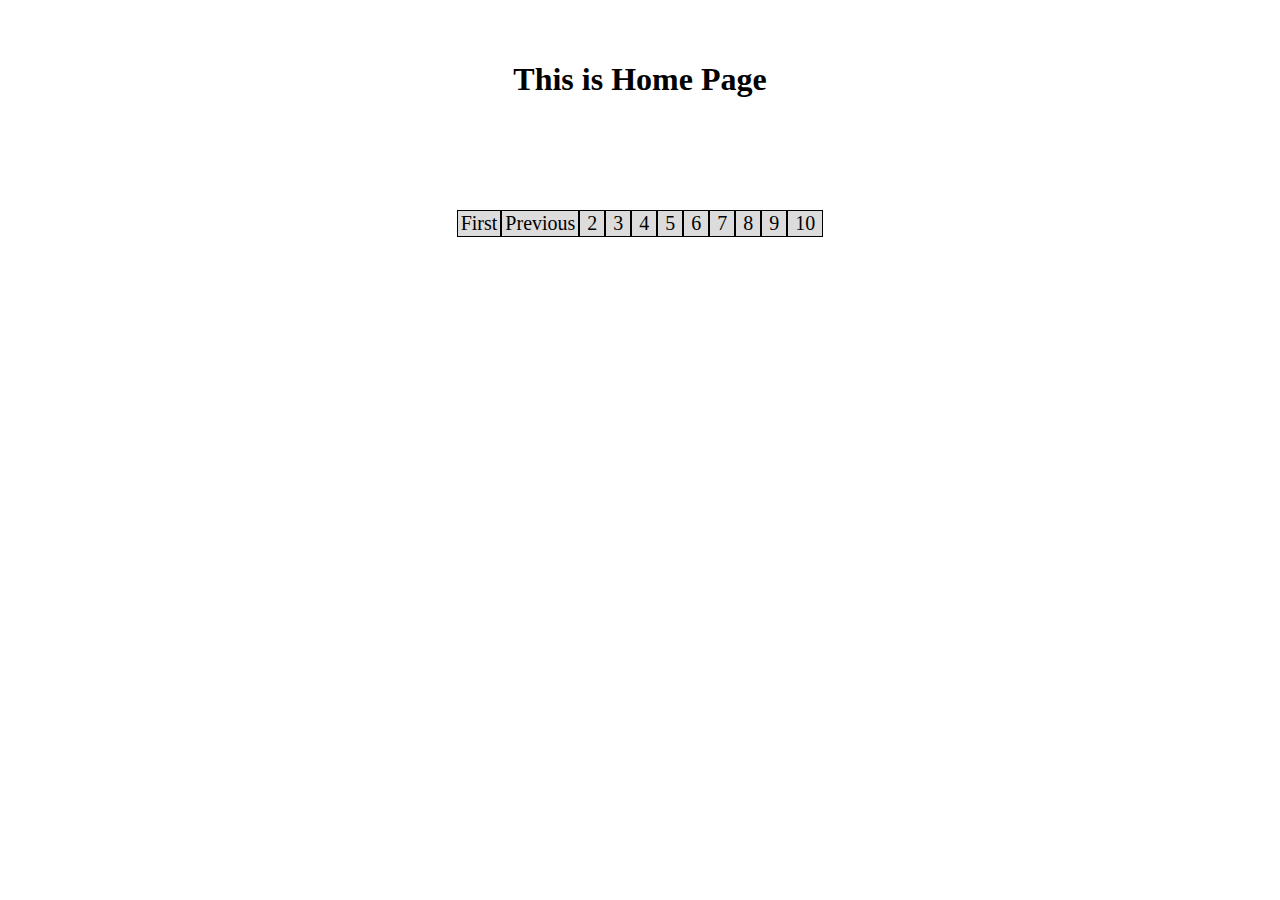
<file: index.html>
<!DOCTYPE html>
<html lang="en">
<head>
    <meta charset="UTF-8">
    <meta name="viewport" content="width=device-width, initial-scale=1.0">
    <title>Pagination</title>
    <h1>This is Home Page</h1>
    <link rel="stylesheet" href="./Pagination.css">
</head>
<body>
    <div class="page">
    <a href="./First.html" class="First">First</a>
    <a href="./Pagination.html" class="Previous">Previous</a>
    <a href="./second.html" class="Two">2</a>
    <a href="./Third.html" class="Three">3</a>
    <a href="./Fourth.html" class="Four">4</a>
    <a href="./Fifth.html" class="Five">5</a>
    <a href="./Sixth.html" class="Six">6</a>
    <a href="./Seventh.html" class="Seven">7</a>
    <a href="./Eighth.html" class="Eight">8</a>
    <a href="./Ninth.html" class="Nine">9</a>
    <a href="./Tenth.html" class="Ten">10</a>
    </div>
    
</body>
</html>
</file>
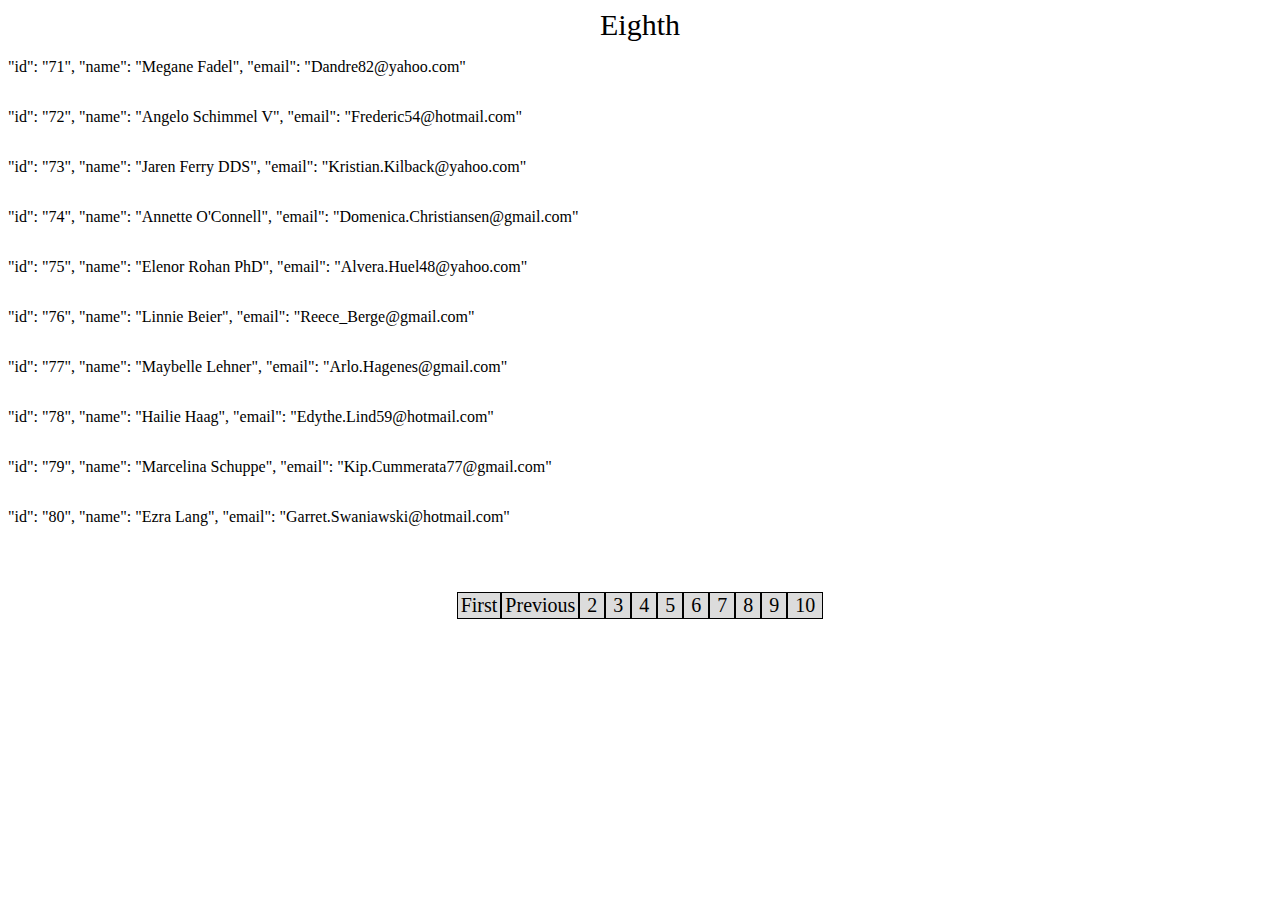
<file: Eighth.html>
<!DOCTYPE html>
<html lang="en">
<head>
    <meta charset="UTF-8">
    <meta name="viewport" content="width=device-width, initial-scale=1.0">
    <title>Eighth</title>
    <link rel="stylesheet" href="./Pagination.css">
</head>
<body>
    <div style="display: grid;">
        <div style="font-size: 30px; text-align: center;">Eighth</div>
        <p>
            "id": "71",
      "name": "Megane Fadel",
      "email": "Dandre82@yahoo.com"
        </p>
        <p>
            "id": "72",
      "name": "Angelo Schimmel V",
      "email": "Frederic54@hotmail.com"
        </p>
        <p>
            "id": "73",
      "name": "Jaren Ferry DDS",
      "email": "Kristian.Kilback@yahoo.com"
        </p>
        <p>
            "id": "74",
            "name": "Annette O'Connell",
            "email": "Domenica.Christiansen@gmail.com"
        </p>
        <p>
            "id": "75",
      "name": "Elenor Rohan PhD",
      "email": "Alvera.Huel48@yahoo.com"
        </p>
        <P>
            "id": "76",
      "name": "Linnie Beier",
      "email": "Reece_Berge@gmail.com"
        </P>
        <p>
            "id": "77",
      "name": "Maybelle Lehner",
      "email": "Arlo.Hagenes@gmail.com"
        </p>
        <p>     
      "id": "78",
      "name": "Hailie Haag",
      "email": "Edythe.Lind59@hotmail.com"
        </p>
        <p>
            "id": "79",
      "name": "Marcelina Schuppe",
      "email": "Kip.Cummerata77@gmail.com"
        </p>
        <p>
            "id": "80",
            "name": "Ezra Lang",
            "email": "Garret.Swaniawski@hotmail.com"
        </p>
    </div>
    <div class="page">
        <a href="./First.html" class="First">First</a>
        <a href="./Seventh.html" class="Previous">Previous</a>
        <a href="./second.html" class="Two">2</a>
        <a href="./Third.html" class="Three">3</a>
        <a href="./Fourth.html" class="Four">4</a>
        <a href="./Fifth.html" class="Five">5</a>
        <a href="./Sixth.html" class="Six">6</a>
        <a href="./Seventh.html" class="Seven">7</a>
        <a href="./Eighth.html" class="Eight">8</a>
        <a href="./Ninth.html" class="Nine">9</a>
        <a href="./Tenth.html" class="Ten">10</a>
        </div>
    
</body>
</html>
</file>
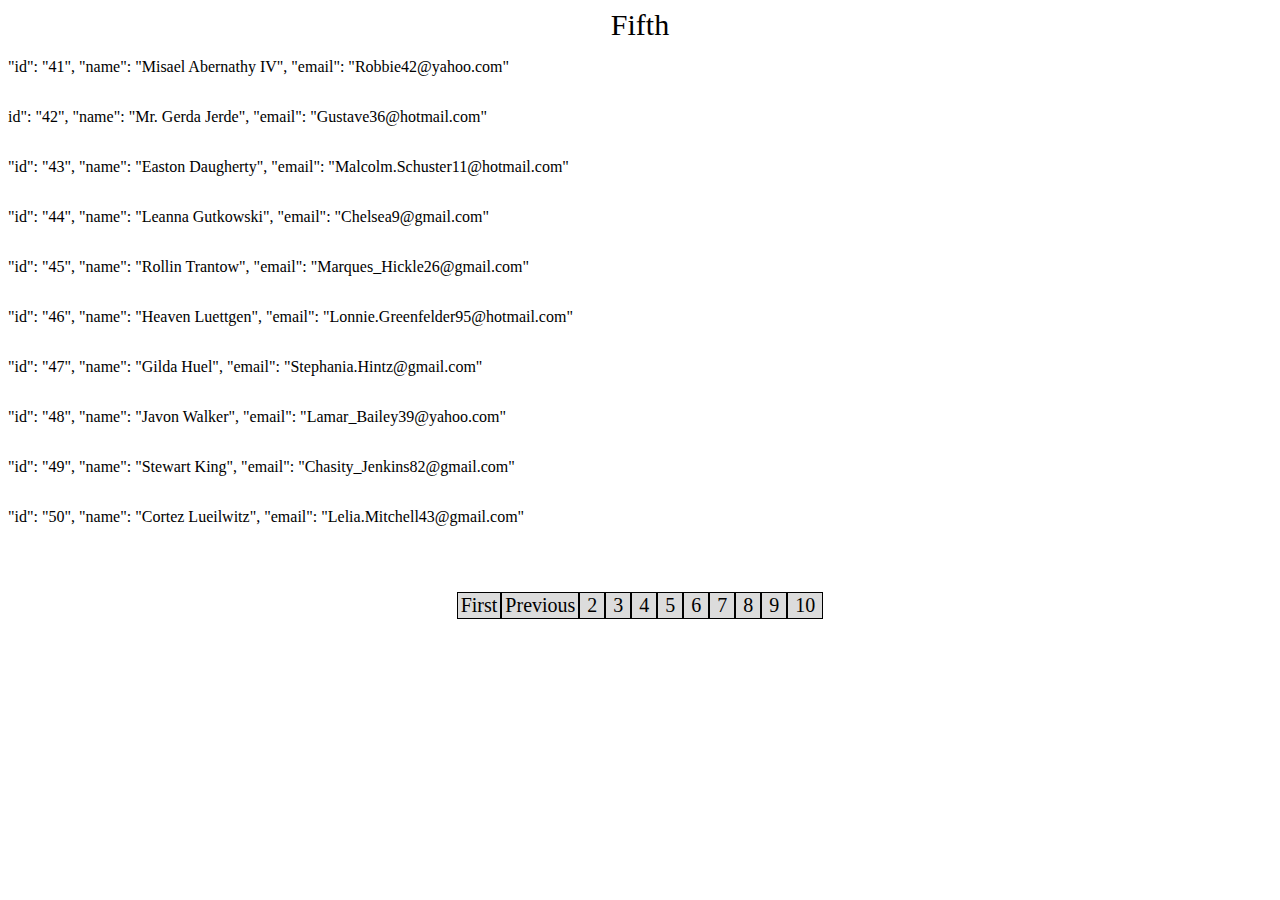
<file: Fifth.html>
<!DOCTYPE html>
<html lang="en">
<head>
    <meta charset="UTF-8">
    <meta name="viewport" content="width=device-width, initial-scale=1.0">
    <title>Fifth</title>
    <link rel="stylesheet" href="./Pagination.css">
</head>
<body>
    <div style="display: grid;">
        <div style="font-size: 30px; text-align: center;">Fifth</div>
        <p>
            "id": "41",
            "name": "Misael Abernathy IV",
            "email": "Robbie42@yahoo.com"
        </p>
        <p>
            id": "42",
      "name": "Mr. Gerda Jerde",
      "email": "Gustave36@hotmail.com"
        </p>
        <p>
            "id": "43",
      "name": "Easton Daugherty",
      "email": "Malcolm.Schuster11@hotmail.com"
        </p>
        <p>
            "id": "44",
      "name": "Leanna Gutkowski",
      "email": "Chelsea9@gmail.com"
        </p>
        <p>
            "id": "45",
      "name": "Rollin Trantow",
      "email": "Marques_Hickle26@gmail.com"
        </p>
        <p>
            "id": "46",
            "name": "Heaven Luettgen",
            "email": "Lonnie.Greenfelder95@hotmail.com"
        </p>
        <p>
            "id": "47",
            "name": "Gilda Huel",
            "email": "Stephania.Hintz@gmail.com"
        </p>
        <p>
            "id": "48",
      "name": "Javon Walker",
      "email": "Lamar_Bailey39@yahoo.com"
        </p>
        <p>
            "id": "49",
            "name": "Stewart King",
            "email": "Chasity_Jenkins82@gmail.com"
        </p>
        <p>
            "id": "50",
            "name": "Cortez Lueilwitz",
            "email": "Lelia.Mitchell43@gmail.com"
        </p>
    </div>
    <div class="page">
        <a href="./First.html" class="First">First</a>
        <a href="./Fourth.html" class="Previous">Previous</a>
        <a href="./second.html" class="Two">2</a>
        <a href="./Third.html" class="Three">3</a>
        <a href="./Fourth.html" class="Four">4</a>
        <a href="./Fifth.html" class="Five">5</a>
        <a href="./Sixth.html" class="Six">6</a>
        <a href="./Seventh.html" class="Seven">7</a>
        <a href="./Eighth.html" class="Eight">8</a>
        <a href="./Ninth.html" class="Nine">9</a>
        <a href="./Tenth.html" class="Ten">10</a>
        </div>
    
</body>
</html>
</file>
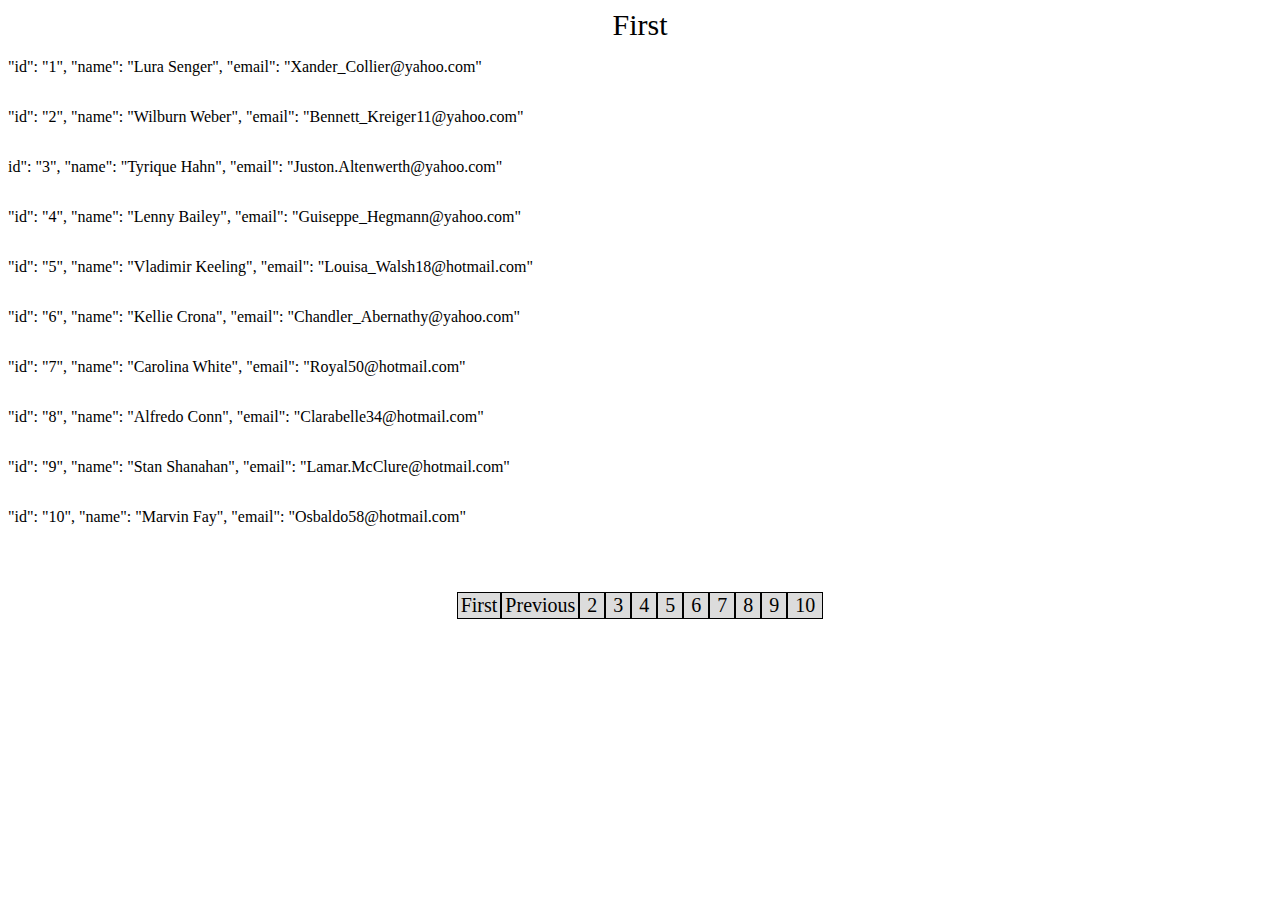
<file: First.html>
<!DOCTYPE html>
<html lang="en">
<head>
    <meta charset="UTF-8">
    <meta name="viewport" content="width=device-width, initial-scale=1.0">
    <title>First</title>
    <link rel="stylesheet" href="./Pagination.css">
 
</head>
<body>
    <div style="display: grid;">
        <div style="font-size: 30px; text-align: center;">First</div>
    <p>
        "id": "1",
        "name": "Lura Senger",
        "email": "Xander_Collier@yahoo.com"
    </p>
    <p>
        "id": "2",
        "name": "Wilburn Weber",
        "email": "Bennett_Kreiger11@yahoo.com"
    </p>
    <p>
        id": "3",
        "name": "Tyrique Hahn",
        "email": "Juston.Altenwerth@yahoo.com"
    </p>
    <p>
        "id": "4",
        "name": "Lenny Bailey",
        "email": "Guiseppe_Hegmann@yahoo.com"
    </p>
    <p>
        "id": "5",
        "name": "Vladimir Keeling",
        "email": "Louisa_Walsh18@hotmail.com"
    </p>
    <p>
        "id": "6",
        "name": "Kellie Crona",
        "email": "Chandler_Abernathy@yahoo.com"
    </p>
    <p>
        "id": "7",
      "name": "Carolina White",
      "email": "Royal50@hotmail.com"
    </p>
    <p> "id": "8",
        "name": "Alfredo Conn",
        "email": "Clarabelle34@hotmail.com"
    </p>
    <p>
        "id": "9",
        "name": "Stan Shanahan",
        "email": "Lamar.McClure@hotmail.com"
    </p>
    <p>
        "id": "10",
        "name": "Marvin Fay",
        "email": "Osbaldo58@hotmail.com"
    </p>
</div>
<div class="page">
    <a href="./First.html" class="First">First</a>
    <a href="./Pagination.html" class="Previous">Previous</a>
    <a href="./second.html" class="Two">2</a>
    <a href="./Third.html" class="Three">3</a>
    <a href="./Fourth.html" class="Four">4</a>
    <a href="./Fifth.html" class="Five">5</a>
    <a href="./Sixth.html" class="Six">6</a>
    <a href="./Seventh.html" class="Seven">7</a>
    <a href="./Eighth.html" class="Eight">8</a>
    <a href="./Ninth.html" class="Nine">9</a>
    <a href="./Tenth.html" class="Ten">10</a>
    </div>
</body>
</html>
</file>
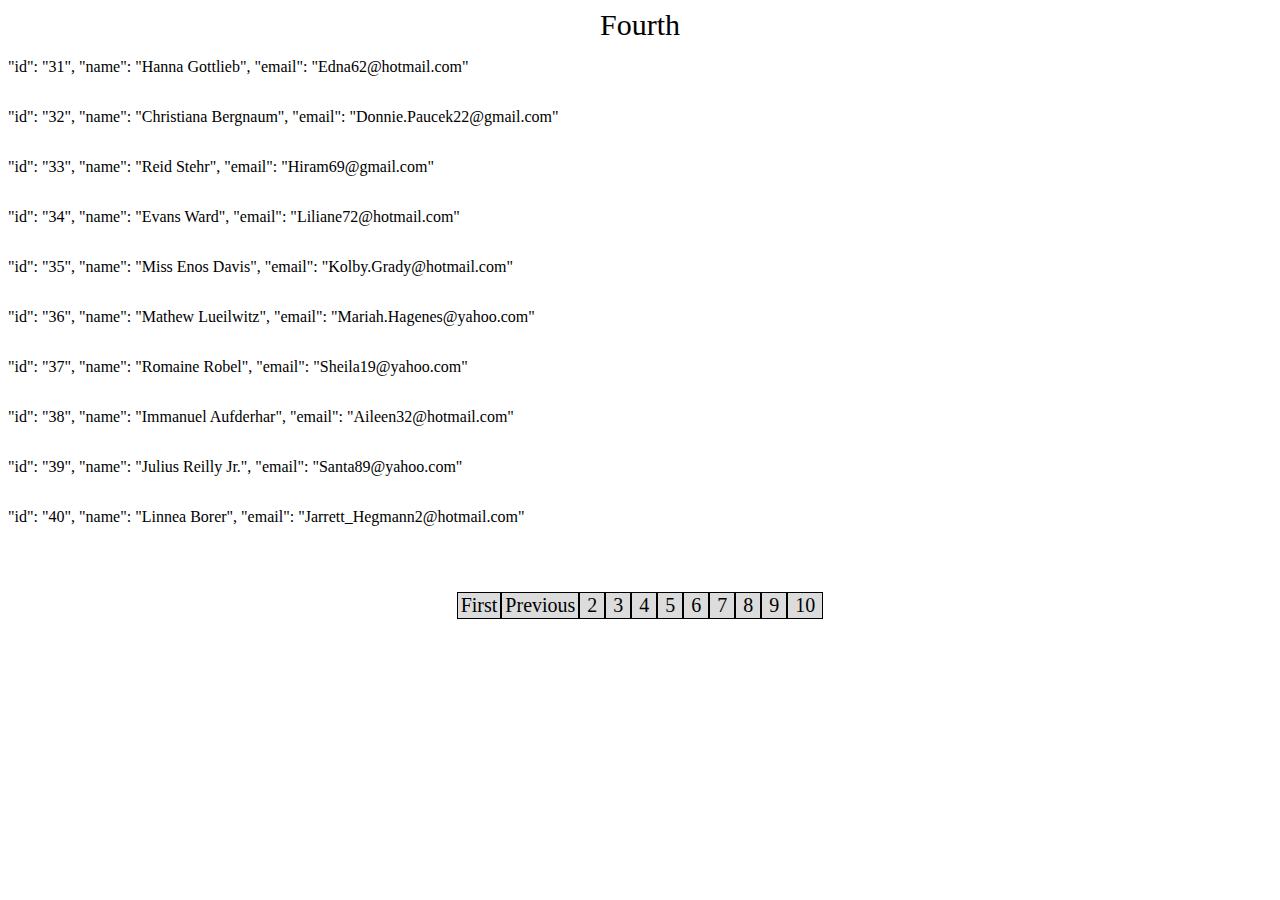
<file: Fourth.html>
<!DOCTYPE html>
<html lang="en">
<head>
    <meta charset="UTF-8">
    <meta name="viewport" content="width=device-width, initial-scale=1.0">
    <title>Fourth</title>
    <link rel="stylesheet" href="./Pagination.css">
</head>
<body>
    <div style="display: grid;">
        <div style="font-size: 30px; text-align: center;">Fourth</div>
        <p>
            "id": "31",
            "name": "Hanna Gottlieb",
            "email": "Edna62@hotmail.com"
        </p>
        <p>
            "id": "32",
            "name": "Christiana Bergnaum",
            "email": "Donnie.Paucek22@gmail.com"
        </p>
        <p>
            "id": "33",
            "name": "Reid Stehr",
            "email": "Hiram69@gmail.com"
        </p>
        <p>
            "id": "34",
            "name": "Evans Ward",
            "email": "Liliane72@hotmail.com"
        </p>
        <p>
            "id": "35",
            "name": "Miss Enos Davis",
            "email": "Kolby.Grady@hotmail.com"
        </p>
        <p>
            "id": "36",
            "name": "Mathew Lueilwitz",
            "email": "Mariah.Hagenes@yahoo.com"
        </p>
        <p>
            "id": "37",
            "name": "Romaine Robel",
            "email": "Sheila19@yahoo.com"
        </p>
        <p>
            "id": "38",
            "name": "Immanuel Aufderhar",
            "email": "Aileen32@hotmail.com"
        </p>
        <p>
            "id": "39",
            "name": "Julius Reilly Jr.",
            "email": "Santa89@yahoo.com"
        </p>
        <p>
            "id": "40",
            "name": "Linnea Borer",
            "email": "Jarrett_Hegmann2@hotmail.com"
        </p>
    </div>
    <div class="page">
        <a href="./First.html" class="First">First</a>
        <a href="./Third.html" class="Previous">Previous</a>
        <a href="./second.html" class="Two">2</a>
        <a href="./Third.html" class="Three">3</a>
        <a href="./Fourth.html" class="Four">4</a>
        <a href="./Fifth.html" class="Five">5</a>
        <a href="./Sixth.html" class="Six">6</a>
        <a href="./Seventh.html" class="Seven">7</a>
        <a href="./Eighth.html" class="Eight">8</a>
        <a href="./Ninth.html" class="Nine">9</a>
        <a href="./Tenth.html" class="Ten">10</a>
        </div>
    
</body>
</html>
</file>
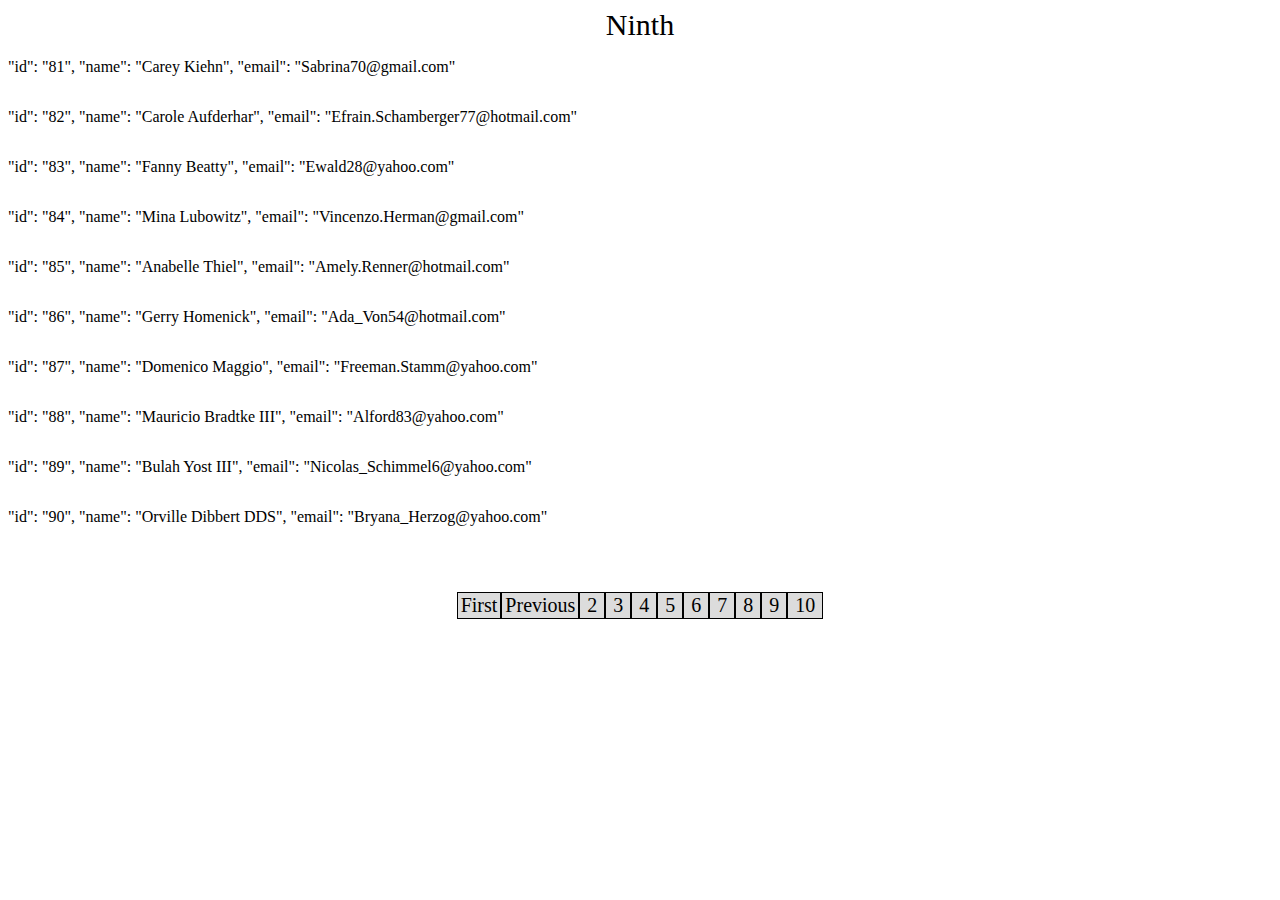
<file: Ninth.html>
<!DOCTYPE html>
<html lang="en">
<head>
    <meta charset="UTF-8">
    <meta name="viewport" content="width=device-width, initial-scale=1.0">
    <title>Ninth</title>
    <link rel="stylesheet" href="./Pagination.css">
</head>
<body>
    <div style="display: grid;">
        <div style="font-size: 30px; text-align: center;">Ninth</div>
        <p>
            "id": "81",
      "name": "Carey Kiehn",
      "email": "Sabrina70@gmail.com"
        </p>
        <p>
            "id": "82",
            "name": "Carole Aufderhar",
            "email": "Efrain.Schamberger77@hotmail.com"
        </p>
        <p>
            "id": "83",
            "name": "Fanny Beatty",
            "email": "Ewald28@yahoo.com"
        </p>
        <p>
            "id": "84",
            "name": "Mina Lubowitz",
            "email": "Vincenzo.Herman@gmail.com"
        </p>
        <p>
            "id": "85",
            "name": "Anabelle Thiel",
            "email": "Amely.Renner@hotmail.com"
        </p>
        <p>
            "id": "86",
            "name": "Gerry Homenick",
            "email": "Ada_Von54@hotmail.com"
        </p>
        <p>
            "id": "87",
            "name": "Domenico Maggio",
            "email": "Freeman.Stamm@yahoo.com"
        </p>
        <p>
            "id": "88",
            "name": "Mauricio Bradtke III",
            "email": "Alford83@yahoo.com"
        </p>
        <p>
            "id": "89",
            "name": "Bulah Yost III",
            "email": "Nicolas_Schimmel6@yahoo.com"
        </p>
        <p>
            "id": "90",
            "name": "Orville Dibbert DDS",
            "email": "Bryana_Herzog@yahoo.com"
        </p>
    </div>
    <div class="page">
        <a href="./First.html" class="First">First</a>
        <a href="./Eighth.html" class="Previous">Previous</a>
        <a href="./second.html" class="Two">2</a>
        <a href="./Third.html" class="Three">3</a>
        <a href="./Fourth.html" class="Four">4</a>
        <a href="./Fifth.html" class="Five">5</a>
        <a href="./Sixth.html" class="Six">6</a>
        <a href="./Seventh.html" class="Seven">7</a>
        <a href="./Eighth.html" class="Eight">8</a>
        <a href="./Ninth.html" class="Nine">9</a>
        <a href="./Tenth.html" class="Ten">10</a>
        </div>
</body>
</html>
</file>
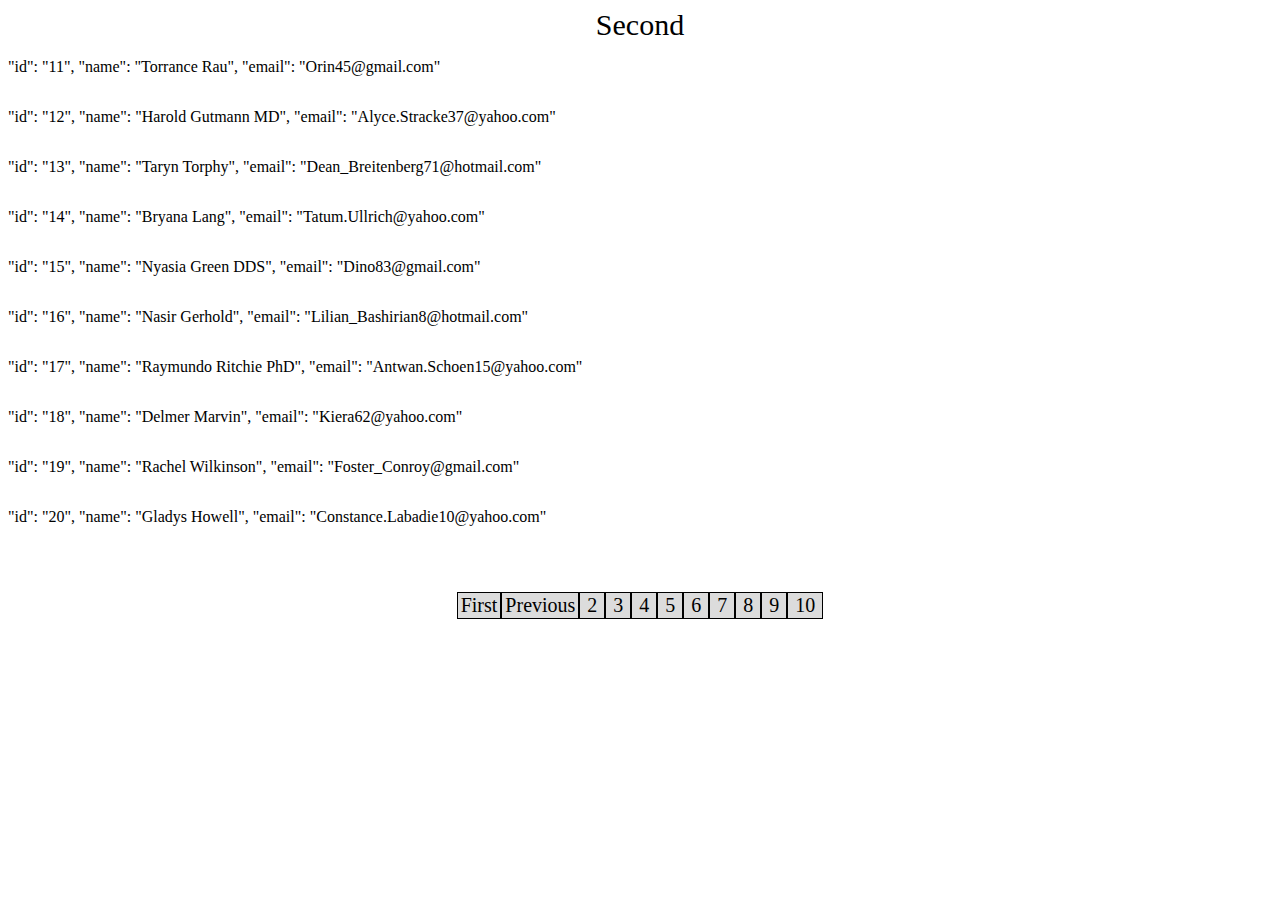
<file: Second.html>
<!DOCTYPE html>
<html lang="en">
<head>
    <meta charset="UTF-8">
    <meta name="viewport" content="width=device-width, initial-scale=1.0">
    <title>second</title>
    <link rel="stylesheet" href="./Pagination.css">
</head>
<body>
    <div style="display: grid;">
        <div style="font-size: 30px; text-align: center;">Second</div>
        <p>
            "id": "11",
             "name": "Torrance Rau",
             "email": "Orin45@gmail.com"
        </p>
        <p>
            "id": "12",
            "name": "Harold Gutmann MD",
            "email": "Alyce.Stracke37@yahoo.com"
        </p>
        <p>
            "id": "13",
            "name": "Taryn Torphy",
            "email": "Dean_Breitenberg71@hotmail.com"
        </p>
        <p>
            "id": "14",
            "name": "Bryana Lang",
            "email": "Tatum.Ullrich@yahoo.com"
        </p>
        <p>
            "id": "15",
            "name": "Nyasia Green DDS",
            "email": "Dino83@gmail.com"
        </p>
        <p>     
            "id": "16",
            "name": "Nasir Gerhold",
            "email": "Lilian_Bashirian8@hotmail.com"
        </p>
        <p>
            "id": "17",
            "name": "Raymundo Ritchie PhD",
            "email": "Antwan.Schoen15@yahoo.com"
        </p>
        <p>
            "id": "18",
            "name": "Delmer Marvin",
            "email": "Kiera62@yahoo.com"
        </p>
        <p>
            "id": "19",
            "name": "Rachel Wilkinson",
            "email": "Foster_Conroy@gmail.com"
        </p>
        <p>
            "id": "20",
            "name": "Gladys Howell",
            "email": "Constance.Labadie10@yahoo.com"
        </p>
    </div>
    <div class="page">
        <a href="./First.html" class="First">First</a>
        <a href="./First.html" class="Previous">Previous</a>
        <a href="./second.html" class="Two">2</a>
        <a href="./Third.html" class="Three">3</a>
        <a href="./Fourth.html" class="Four">4</a>
        <a href="./Fifth.html" class="Five">5</a>
        <a href="./Sixth.html" class="Six">6</a>
        <a href="./Seventh.html" class="Seven">7</a>
        <a href="./Eighth.html" class="Eight">8</a>
        <a href="./Ninth.html" class="Nine">9</a>
        <a href="./Tenth.html" class="Ten">10</a>
        </div>
</body>
</html>
</file>
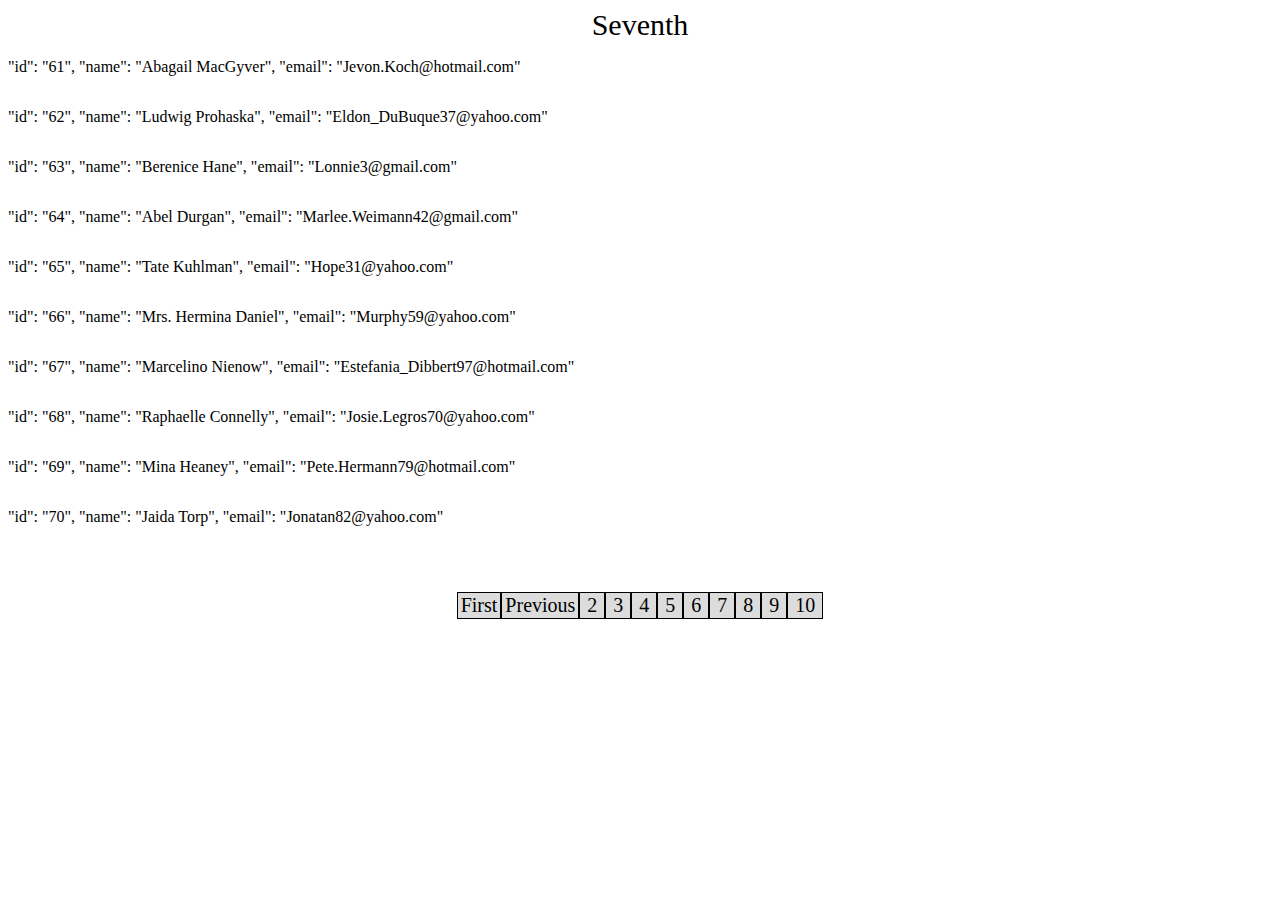
<file: Seventh.html>
<!DOCTYPE html>
<html lang="en">
<head>
    <meta charset="UTF-8">
    <meta name="viewport" content="width=device-width, initial-scale=1.0">
    <title>Seventh</title>
    <link rel="stylesheet" href="./Pagination.css">
</head>
<body>
    <div style="display: grid;">
        <div style="font-size: 30px; text-align: center;">Seventh</div>
        <p>
            "id": "61",
      "name": "Abagail MacGyver",
      "email": "Jevon.Koch@hotmail.com"
        </p>
        <p>
            "id": "62",
      "name": "Ludwig Prohaska",
      "email": "Eldon_DuBuque37@yahoo.com"
        </p>
        <p>
            "id": "63",
      "name": "Berenice Hane",
      "email": "Lonnie3@gmail.com"
        </p>
        <p>
            "id": "64",
      "name": "Abel Durgan",
      "email": "Marlee.Weimann42@gmail.com"
        </p>
        <p>
            "id": "65",
      "name": "Tate Kuhlman",
      "email": "Hope31@yahoo.com"
        </p>
        <p>
            "id": "66",
      "name": "Mrs. Hermina Daniel",
      "email": "Murphy59@yahoo.com"
        </p>
        <p>
            "id": "67",
            "name": "Marcelino Nienow",
            "email": "Estefania_Dibbert97@hotmail.com"
        </p>
        <p>
            "id": "68",
      "name": "Raphaelle Connelly",
      "email": "Josie.Legros70@yahoo.com"
        </p>
        <p>    
      "id": "69",
      "name": "Mina Heaney",
      "email": "Pete.Hermann79@hotmail.com"
        </p>
        <p>
            "id": "70",
            "name": "Jaida Torp",
            "email": "Jonatan82@yahoo.com"
        </p>
    </div>
    <div class="page">
        <a href="./First.html" class="First">First</a>
        <a href="./Sixth.html" class="Previous">Previous</a>
        <a href="./second.html" class="Two">2</a>
        <a href="./Third.html" class="Three">3</a>
        <a href="./Fourth.html" class="Four">4</a>
        <a href="./Fifth.html" class="Five">5</a>
        <a href="./Sixth.html" class="Six">6</a>
        <a href="./Seventh.html" class="Seven">7</a>
        <a href="./Eighth.html" class="Eight">8</a>
        <a href="./Ninth.html" class="Nine">9</a>
        <a href="./Tenth.html" class="Ten">10</a>
        </div>
    
</body>
</html>
</file>
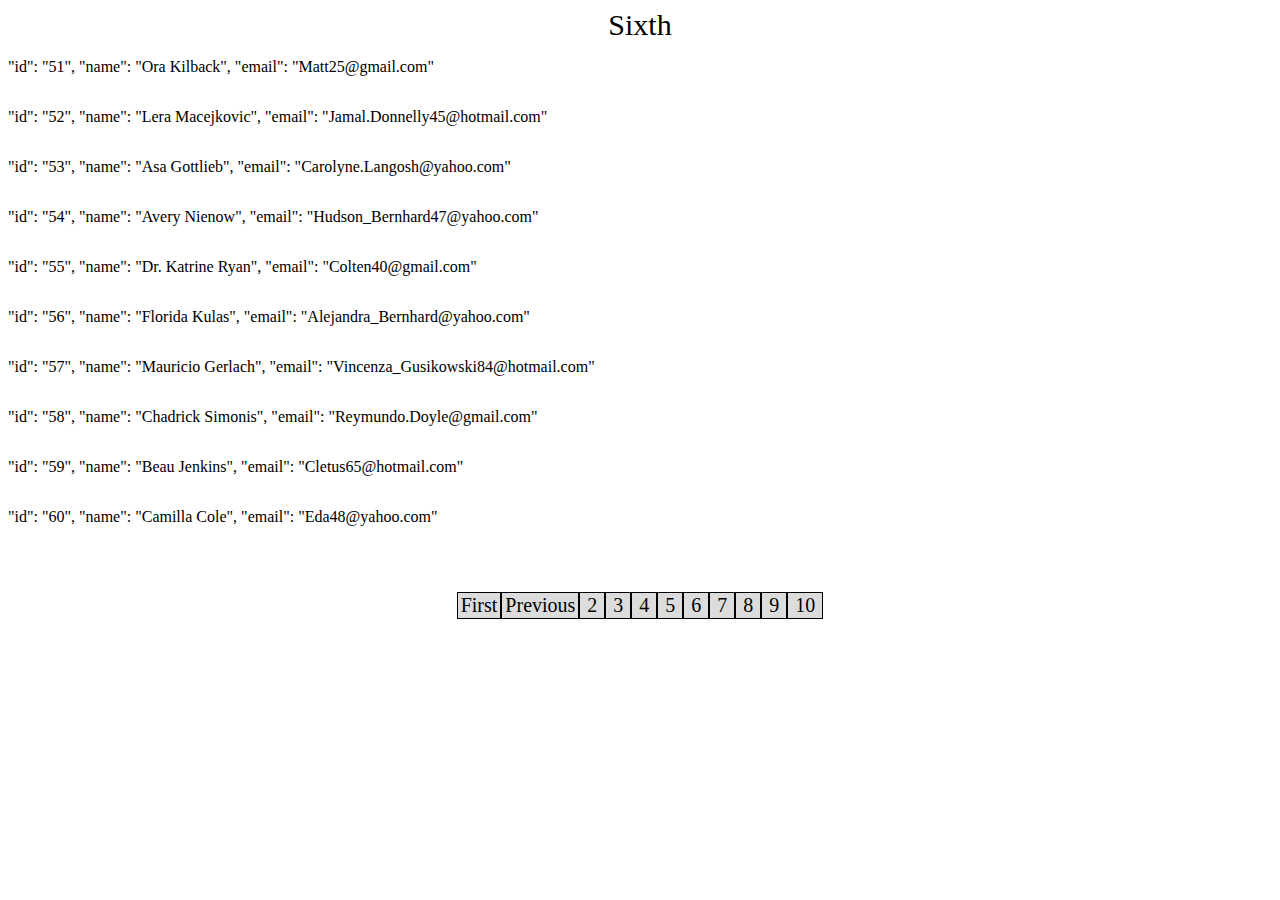
<file: Sixth.html>
<!DOCTYPE html>
<html lang="en">
<head>
    <meta charset="UTF-8">
    <meta name="viewport" content="width=device-width, initial-scale=1.0">
    <title>Sixth</title>
    <link rel="stylesheet" href="./Pagination.css">
</head>
<body>
    <div style="display: grid;">
        <div style="font-size: 30px; text-align: center;">Sixth</div>
        <p>
            "id": "51",
            "name": "Ora Kilback",
            "email": "Matt25@gmail.com"
        </p>
        <p>
            "id": "52",
      "name": "Lera Macejkovic",
      "email": "Jamal.Donnelly45@hotmail.com"
        </p>
        <p>
            "id": "53",
      "name": "Asa Gottlieb",
      "email": "Carolyne.Langosh@yahoo.com"
        </p>
        <p>
            "id": "54",
      "name": "Avery Nienow",
      "email": "Hudson_Bernhard47@yahoo.com"
        </p>
        <p>
            "id": "55",
            "name": "Dr. Katrine Ryan",
            "email": "Colten40@gmail.com"
        </p>
        <p>
            "id": "56",
      "name": "Florida Kulas",
      "email": "Alejandra_Bernhard@yahoo.com"
        </p>
        <p>
            "id": "57",
      "name": "Mauricio Gerlach",
      "email": "Vincenza_Gusikowski84@hotmail.com"
        </p>
        <p>
            "id": "58",
      "name": "Chadrick Simonis",
      "email": "Reymundo.Doyle@gmail.com"
        </p>
        <p>       
      "id": "59",
      "name": "Beau Jenkins",
      "email": "Cletus65@hotmail.com"
        </p>
        <p>
            "id": "60",
            "name": "Camilla Cole",
            "email": "Eda48@yahoo.com"
        </p>
    </div>
    <div class="page">
        <a href="./First.html" class="First">First</a>
        <a href="./Fifth.html" class="Previous">Previous</a>
        <a href="./second.html" class="Two">2</a>
        <a href="./Third.html" class="Three">3</a>
        <a href="./Fourth.html" class="Four">4</a>
        <a href="./Fifth.html" class="Five">5</a>
        <a href="./Sixth.html" class="Six">6</a>
        <a href="./Seventh.html" class="Seven">7</a>
        <a href="./Eighth.html" class="Eight">8</a>
        <a href="./Ninth.html" class="Nine">9</a>
        <a href="./Tenth.html" class="Ten">10</a>
        </div>
    
</body>
</html>
</file>
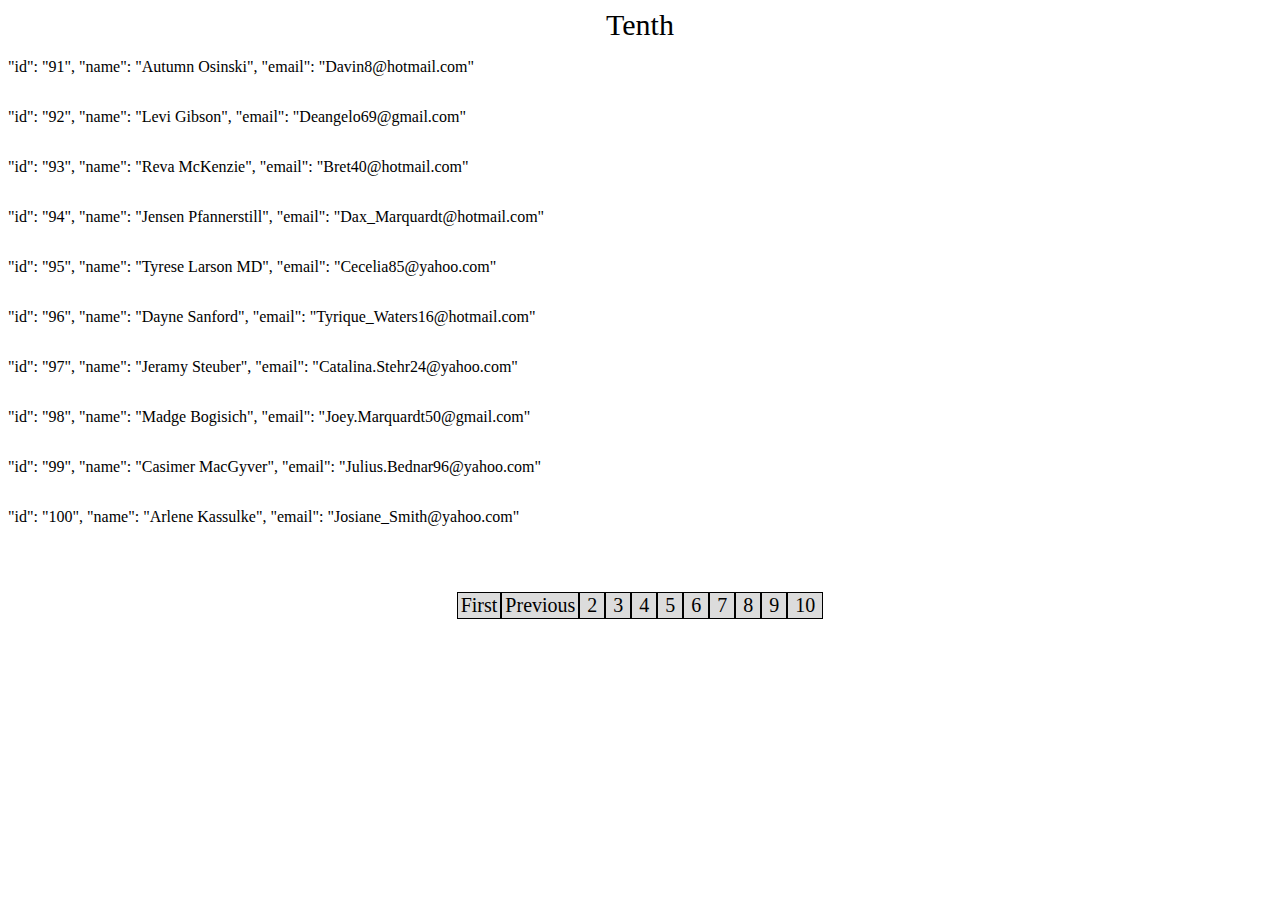
<file: Tenth.html>
<!DOCTYPE html>
<html lang="en">
<head>
    <meta charset="UTF-8">
    <meta name="viewport" content="width=device-width, initial-scale=1.0">
    <title>Tenth</title>
    <link rel="stylesheet" href="./Pagination.css">
</head>
<body>
    <div style="display: grid;">
        <div style="font-size: 30px; text-align: center;">Tenth</div>
        <p>
            "id": "91",
      "name": "Autumn Osinski",
      "email": "Davin8@hotmail.com"
        </p>
        <p>
            "id": "92",
            "name": "Levi Gibson",
            "email": "Deangelo69@gmail.com"
        </p>
        <p>
            "id": "93",
            "name": "Reva McKenzie",
            "email": "Bret40@hotmail.com"
        </p>
        <p>
            "id": "94",
            "name": "Jensen Pfannerstill",
            "email": "Dax_Marquardt@hotmail.com"
        </p>
        <p>
            "id": "95",
            "name": "Tyrese Larson MD",
            "email": "Cecelia85@yahoo.com"
        </p>
        <p>
            "id": "96",
            "name": "Dayne Sanford",
            "email": "Tyrique_Waters16@hotmail.com"
        </p>
        <p>
            "id": "97",
            "name": "Jeramy Steuber",
            "email": "Catalina.Stehr24@yahoo.com"
        </p>
        <p>
            "id": "98",
            "name": "Madge Bogisich",
            "email": "Joey.Marquardt50@gmail.com"
        </p>
        <p>
            "id": "99",
      "name": "Casimer MacGyver",
      "email": "Julius.Bednar96@yahoo.com"
        </p>
        <p>
            "id": "100",
            "name": "Arlene Kassulke",
            "email": "Josiane_Smith@yahoo.com"
        </p>
    </div>
    <div class="page">
        <a href="./First.html" class="First">First</a>
        <a href="./Ninth.html" class="Previous">Previous</a>
        <a href="./second.html" class="Two">2</a>
        <a href="./Third.html" class="Three">3</a>
        <a href="./Fourth.html" class="Four">4</a>
        <a href="./Fifth.html" class="Five">5</a>
        <a href="./Sixth.html" class="Six">6</a>
        <a href="./Seventh.html" class="Seven">7</a>
        <a href="./Eighth.html" class="Eight">8</a>
        <a href="./Ninth.html" class="Nine">9</a>
        <a href="./Tenth.html" class="Ten">10</a>
        </div>
    
</body>
</html>
</file>
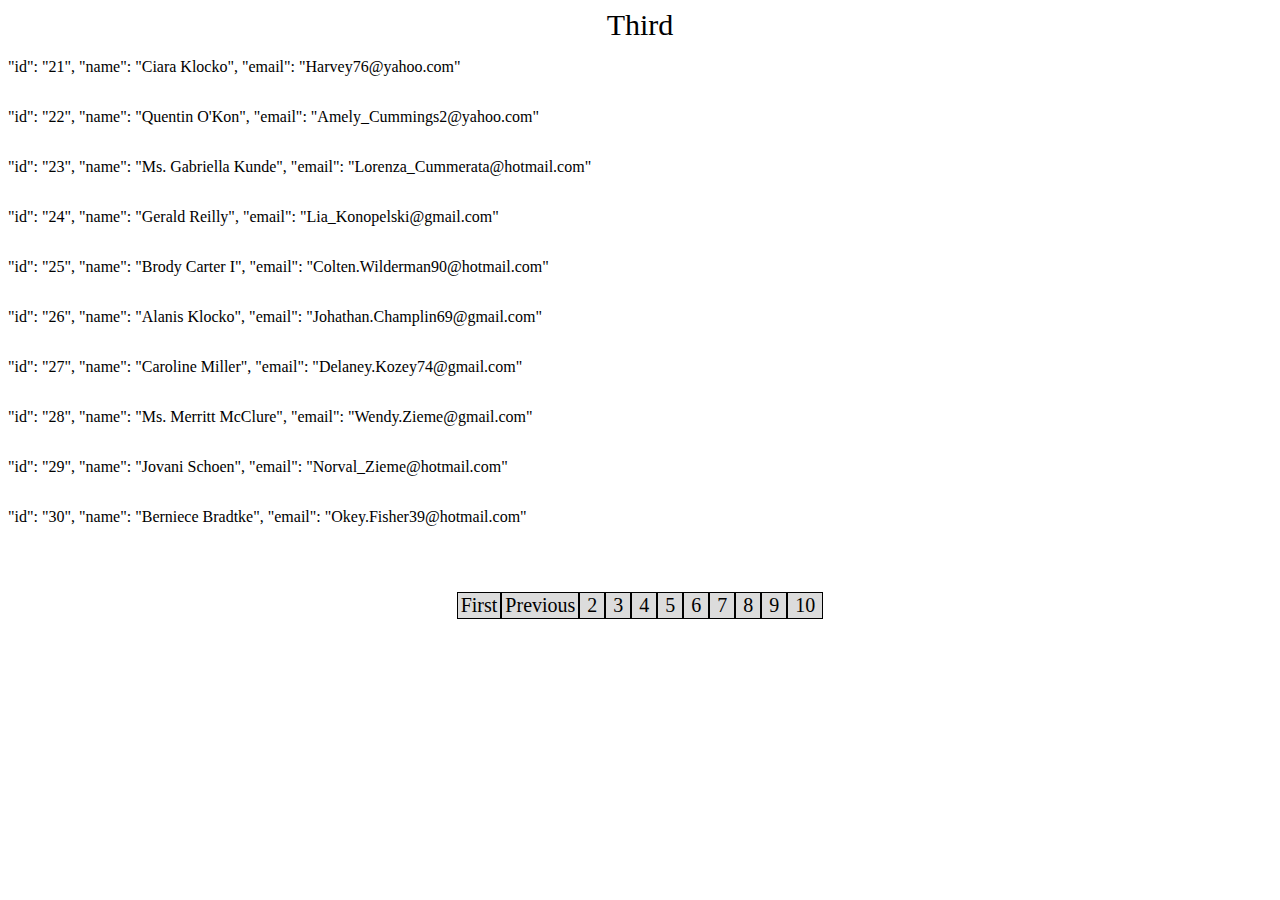
<file: Third.html>
<!DOCTYPE html>
<html lang="en">
<head>
    <meta charset="UTF-8">
    <meta name="viewport" content="width=device-width, initial-scale=1.0">
    <title>Third</title>
    <link rel="stylesheet" href="./Pagination.css">
</head>
<body>
    <div style="display: grid;">
        <div style="font-size: 30px; text-align: center;">Third</div>
        <p>
            "id": "21",
            "name": "Ciara Klocko",
            "email": "Harvey76@yahoo.com"
        </p>
        <p>
            "id": "22",
            "name": "Quentin O'Kon",
            "email": "Amely_Cummings2@yahoo.com"
        </p>
        <p>
            "id": "23",
            "name": "Ms. Gabriella Kunde",
            "email": "Lorenza_Cummerata@hotmail.com"
        </p>
        <p>
            "id": "24",
            "name": "Gerald Reilly",
            "email": "Lia_Konopelski@gmail.com"
        </p>
        <p>
            "id": "25",
            "name": "Brody Carter I",
            "email": "Colten.Wilderman90@hotmail.com"
        </p>
        <p>
            "id": "26",
            "name": "Alanis Klocko",
            "email": "Johathan.Champlin69@gmail.com"
        </p>
        <p>
            "id": "27",
             "name": "Caroline Miller",
            "email": "Delaney.Kozey74@gmail.com"
        </p>
        <p>
            "id": "28",
            "name": "Ms. Merritt McClure",
            "email": "Wendy.Zieme@gmail.com"
        </p>
        <p>
            "id": "29",
            "name": "Jovani Schoen",
            "email": "Norval_Zieme@hotmail.com"
        </p>
        <p>
            "id": "30",
            "name": "Berniece Bradtke",
            "email": "Okey.Fisher39@hotmail.com"
        </p>
    </div>
    <div class="page">
        <a href="./First.html" class="First">First</a>
        <a href="./second.html" class="Previous">Previous</a>
        <a href="./second.html" class="Two">2</a>
        <a href="./Third.html" class="Three">3</a>
        <a href="./Fourth.html" class="Four">4</a>
        <a href="./Fifth.html" class="Five">5</a>
        <a href="./Sixth.html" class="Six">6</a>
        <a href="./Seventh.html" class="Seven">7</a>
        <a href="./Eighth.html" class="Eight">8</a>
        <a href="./Ninth.html" class="Nine">9</a>
        <a href="./Tenth.html" class="Ten">10</a>
        </div>
    
</body>
</html>
</file>
<file: Pagination.css>
h1{
    text-align: center;
    padding: 40px;
}

.page{
    display:flex;
    justify-content: center;
    align-items: center;
    font-size: 20px;
    padding: 50px;
   
}
.First{
    text-decoration: none;
    border: 1px solid black;
    padding: 1px 3px 1px 3px;
    color: black;
    background-color: gainsboro;
}
.Previous{
    text-decoration: none;
    border: 1px solid black;
    padding: 1px 3px 1px 3px;
    color: black;
    background-color: gainsboro;
}
.Two{
    text-decoration: none;
    border: 1px solid black;
    padding: 1px 7px 1px 7px;
    color: black;
    background-color: gainsboro;
}
.Three{
    text-decoration: none;
    border: 1px solid black;
    padding: 1px 7px 1px 7px;
    color: black;
    background-color: gainsboro;

}
.Four{
    text-decoration: none;
    border: 1px solid black;
    padding: 1px 7px 1px 7px;
    color: black;
    background-color: gainsboro;
}
.Five{
    text-decoration: none;
    border: 1px solid black;
    padding: 1px 7px 1px 7px;
    color: black;
    background-color: gainsboro;
}
.Six{
    text-decoration: none;
    border: 1px solid black;
    padding: 1px 7px 1px 7px;
    color: black;
    background-color: gainsboro;
}
.Seven{
    text-decoration: none;
    border: 1px solid black;
    padding: 1px 7px 1px 7px;
    color: black;
    background-color: gainsboro;
}
.Eight{
    text-decoration: none;
    border: 1px solid black;
    padding: 1px 7px 1px 7px;
    color: black;
    background-color: gainsboro;
}
.Nine{
    text-decoration: none;
    border: 1px solid black;
    padding: 1px 7px 1px 7px;
    color: black;
    background-color: gainsboro;
}
.Ten{
    text-decoration: none;
    border: 1px solid black;
    padding: 1px 7px 1px 7px;
    color: black;
    background-color: gainsboro;
}
a:hover{
    background-color: yellowgreen;
}
</file>
